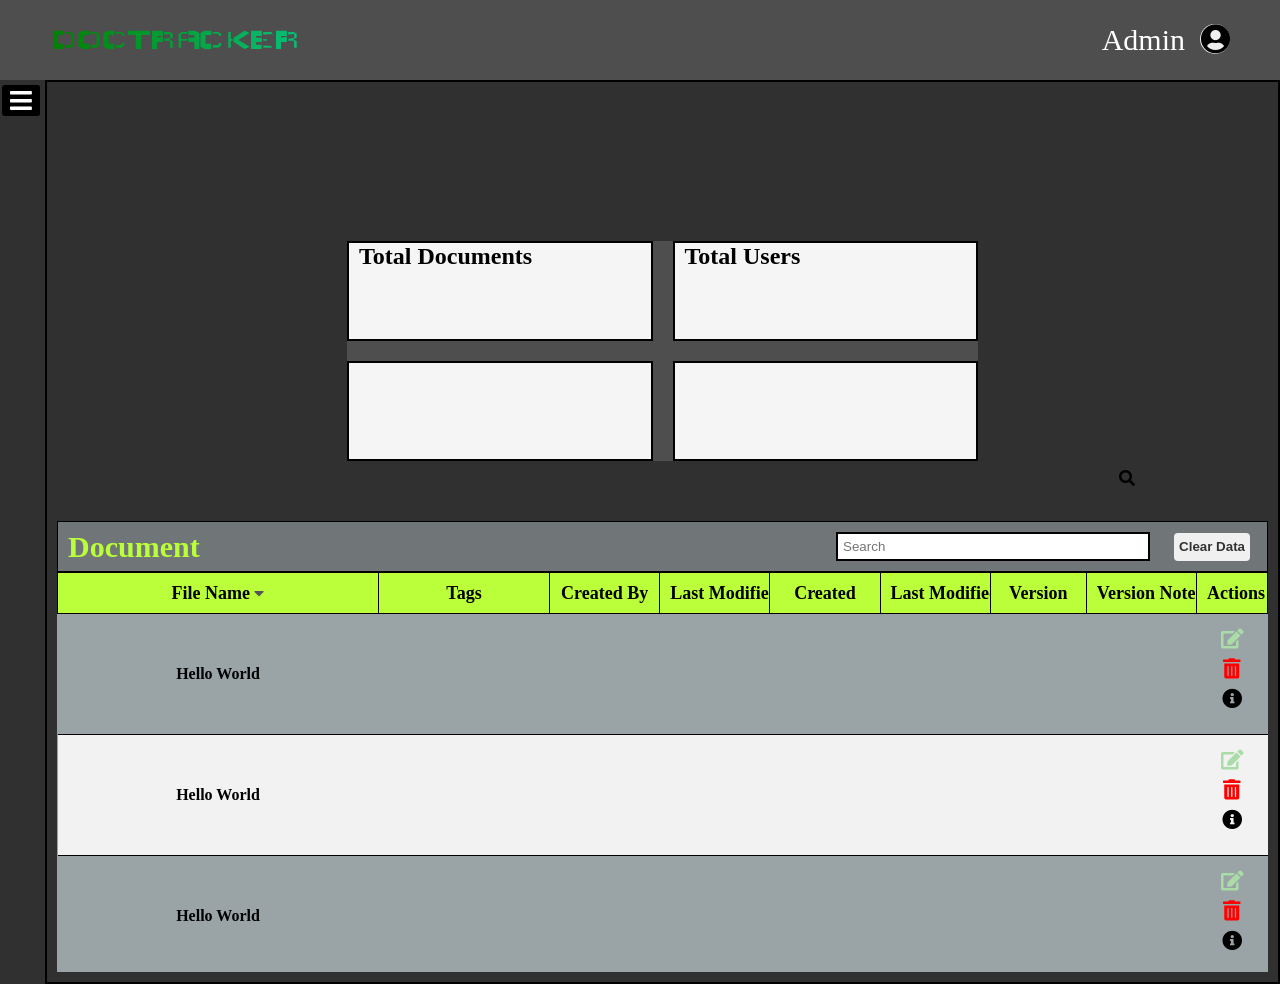
<file: django_main/document_tracker/templates/document_tracker/Front-end for Document_Tracker/Admin UI.html>
<!DOCTYPE html>
<html lang="en">
<head>
    <meta charset="UTF-8">
    <meta name="viewport" content="width=device-width, initial-scale=1.0">
    <link rel="stylesheet" href="https://cdnjs.cloudflare.com/ajax/libs/font-awesome/5.15.3/css/all.min.css">
    <link rel="stylesheet" href="Admin UI.css">
    <title>DocTrack.com</title>
</head>
<body>
    <div class="head-container">
        <div class="header"><h2>DOCTRACKER</h2>
            <div class="admin-btn">
                <p>Admin &nbsp;<button><i class="fas fa-user-circle"></i></button></p>
                <div class="admin-content">
                    <a href="#">Sign Out</a>
                </div>
            </div>
        </div>
    </div>
    <input type="checkbox" name="" id="check">
    <div class="sidebar-container">
      <label for="check">
        <span class="fas fa-times" id="times"></span>
        <span class="fas fa-bars" id="bars"></span>
      </label>
      <div class="head">Menu</div>
          <div class="import">
          <button type="button" class="import-btn">Import</button>
        </div>
          <div class="split-btn">
          <button type="button" class="export-btn" onclick="toggleExportOptions()">Export</button>
          <div id="exportOptions" class="dropdown">
            <button onclick="exportToPDF()">PDF</button>
            <button onclick="exportToWord()">Word</button>
          </div>
        </div>
    </div>
    <div class="main-container">
    <div class="grid-container">
        <main class="main-content">
          <div class="container"><h2>Total Documents</h2></div>
          <div class="container"><h2>Total Users</h2></div>
          <div class="container"></div>
          <div class="container"></div>
        </main>
        <div class="table-container">
          <table id="myTable">
            <thead>
              <tr>
                <th colspan="9">
                    <div class="table-header">
                        <div class="title">Document</div>
                        <div class="search-bar">
                            <input type="text" class="search-input" placeholder="Search" required/>
                            <i class="fas fa-search search-icon"></i>
                            <button class="clear-data-button">Clear Data</button>
                        </div>
                    </div>
                    <div class="table-scroll">
                        <table>
                            <thead>
                                <tr>
                                    <th style="width: 300px;">File Name
                                        <button onclick="toggleFilter()" id="filterButton"><i class="fa fa-caret-down filter-icon"></i></button>
                                    </th>
                                    <th style="width: 150px;">Tags</th>
                                    <th style="max-width: 75px;">Created By</th>
                                    <th style="max-width: 75px;">Last Modified By</th>
                                    <th style="max-width: 50px;">Created</th>
                                    <th style="max-width: 50px;">Last Modified</th>
                                    <th style="width: 75px;">Version</th>
                                    <th style="max-width: 200px;">Version Notes</th>
                                    <th style="width: 50px;">Actions</th>
                                </tr>
                            </thead>
                            <tbody>
                                <tr>
                                    <td>Hello World</td>
                                    <td></td>
                                    <td></td>
                                    <td></td>
                                    <td></td>
                                    <td></td>
                                    <td></td>
                                    <td></td>
                                    <td>
                                        <div class="btn-container">
                                            <button><i class="fas fa-edit lime-green-color"></i></button>
                                            <button><i class="fas fa-trash-alt red-color"></i></button>
                                            <button><i class="fas fa-info-circle black-color"></i></button>
                                        </div>
                                    </td>
                                </tr>
                                <tr>
                                    <td>Hello World</td>
                                    <td></td>
                                    <td></td>
                                    <td></td>
                                    <td></td>
                                    <td></td>
                                    <td></td>
                                    <td></td>
                                    <td>
                                        <div class="btn-container">
                                            <button><i class="fas fa-edit lime-green-color"></i></button>
                                            <button><i class="fas fa-trash-alt red-color"></i></button>
                                            <button><i class="fas fa-info-circle black-color"></i></button>
                                        </div>
                                    </td>
                                </tr>
                                <tr>
                                    <td>Hello World</td>
                                    <td></td>
                                    <td></td>
                                    <td></td>
                                    <td></td>
                                    <td></td>
                                    <td></td>
                                    <td></td>
                                    <td>
                                        <div class="btn-container">
                                            <button><i class="fas fa-edit lime-green-color"></i></button>
                                            <button><i class="fas fa-trash-alt red-color"></i></button>
                                            <button><i class="fas fa-info-circle black-color"></i></button>
                                        </div>
                                    </td>
                                </tr>
                                <tr>
                                    <td>Hello World</td>
                                    <td></td>
                                    <td></td>
                                    <td></td>
                                    <td></td>
                                    <td></td>
                                    <td></td>
                                    <td></td>
                                    <td>
                                        <div class="btn-container">
                                            <button><i class="fas fa-edit lime-green-color"></i></button>
                                            <button><i class="fas fa-trash-alt red-color"></i></button>
                                            <button><i class="fas fa-info-circle black-color"></i></button>
                                        </div>
                                    </td>
                                </tr>
                                <tr>
                                    <td>Hello World</td>
                                    <td></td>
                                    <td></td>
                                    <td></td>
                                    <td></td>
                                    <td></td>
                                    <td></td>
                                    <td></td>
                                    <td>
                                        <div class="btn-container">
                                            <button><i class="fas fa-edit lime-green-color"></i></button>
                                            <button><i class="fas fa-trash-alt red-color"></i></button>
                                            <button><i class="fas fa-info-circle black-color"></i></button>
                                        </div>
                                    </td>
                                </tr>
                                <tr>
                                    <td>Hello World</td>
                                    <td></td>
                                    <td></td>
                                    <td></td>
                                    <td></td>
                                    <td></td>
                                    <td></td>
                                    <td></td>
                                    <td>
                                        <div class="btn-container">
                                            <button><i class="fas fa-edit lime-green-color"></i></button>
                                            <button><i class="fas fa-trash-alt red-color"></i></button>
                                            <button><i class="fas fa-info-circle black-color"></i></button>
                                        </div>
                                    </td>
                                </tr>
                                <tr>
                                    <td>Hello World</td>
                                    <td></td>
                                    <td></td>
                                    <td></td>
                                    <td></td>
                                    <td></td>
                                    <td></td>
                                    <td></td>
                                    <td>
                                        <div class="btn-container">
                                            <button><i class="fas fa-edit lime-green-color"></i></button>
                                            <button><i class="fas fa-trash-alt red-color"></i></button>
                                            <button><i class="fas fa-info-circle black-color"></i></button>
                                        </div>
                                    </td>
                                </tr>
                                <tr>
                                    <td>Hello World</td>
                                    <td></td>
                                    <td></td>
                                    <td></td>
                                    <td></td>
                                    <td></td>
                                    <td></td>
                                    <td></td>
                                    <td>
                                        <div class="btn-container">
                                            <button><i class="fas fa-edit lime-green-color"></i></button>
                                            <button><i class="fas fa-trash-alt red-color"></i></button>
                                            <button><i class="fas fa-info-circle black-color"></i></button>
                                        </div>
                                    </td>
                                </tr>
                                <tr>
                                    <td>Hello World</td>
                                    <td></td>
                                    <td></td>
                                    <td></td>
                                    <td></td>
                                    <td></td>
                                    <td></td>
                                    <td></td>
                                    <td>
                                        <div class="btn-container">
                                            <button><i class="fas fa-edit lime-green-color"></i></button>
                                            <button><i class="fas fa-trash-alt red-color"></i></button>
                                            <button><i class="fas fa-info-circle black-color"></i></button>
                                        </div>
                                    </td>
                                </tr>
                                <tr>
                                    <td>Hello World</td>
                                    <td></td>
                                    <td></td>
                                    <td></td>
                                    <td></td>
                                    <td></td>
                                    <td></td>
                                    <td></td>
                                    <td>
                                        <div class="btn-container">
                                            <button><i class="fas fa-edit lime-green-color"></i></button>
                                            <button><i class="fas fa-trash-alt red-color"></i></button>
                                            <button><i class="fas fa-info-circle black-color"></i></button>
                                        </div>
                                    </td>
                                </tr>
                                <tr>
                                    <td>Hello World</td>
                                    <td></td>
                                    <td></td>
                                    <td></td>
                                    <td></td>
                                    <td></td>
                                    <td></td>
                                    <td></td>
                                    <td>
                                        <div class="btn-container">
                                            <button><i class="fas fa-edit lime-green-color"></i></button>
                                            <button><i class="fas fa-trash-alt red-color"></i></button>
                                            <button><i class="fas fa-info-circle black-color"></i></button>
                                        </div>
                                    </td>
                                </tr>
                                <tr>
                                    <td>Hello World</td>
                                    <td></td>
                                    <td></td>
                                    <td></td>
                                    <td></td>
                                    <td></td>
                                    <td></td>
                                    <td></td>
                                    <td>
                                        <div class="btn-container">
                                            <button><i class="fas fa-edit lime-green-color"></i></button>
                                            <button><i class="fas fa-trash-alt red-color"></i></button>
                                            <button><i class="fas fa-info-circle black-color"></i></button>
                                        </div>
                                    </td>
                                </tr>
                                <tr>
                                    <td>Hello World</td>
                                    <td></td>
                                    <td></td>
                                    <td></td>
                                    <td></td>
                                    <td></td>
                                    <td></td>
                                    <td></td>
                                    <td>
                                        <div class="btn-container">
                                            <button><i class="fas fa-edit lime-green-color"></i></button>
                                            <button><i class="fas fa-trash-alt red-color"></i></button>
                                            <button><i class="fas fa-info-circle black-color"></i></button>
                                        </div>
                                    </td>
                                </tr>
                                <tr>
                                    <td>Hello World</td>
                                    <td></td>
                                    <td></td>
                                    <td></td>
                                    <td></td>
                                    <td></td>
                                    <td></td>
                                    <td></td>
                                    <td>
                                        <div class="btn-container">
                                            <button><i class="fas fa-edit lime-green-color"></i></button>
                                            <button><i class="fas fa-trash-alt red-color"></i></button>
                                            <button><i class="fas fa-info-circle black-color"></i></button>
                                        </div>
                                    </td>
                                </tr>
                            </tbody>
                        </table>
                    </div>
                </th>
                </tr>
            </thead>
         </table>
        </div>
    </div>
</div>
</body>

<script>
    function toggleExportOptions() {
      var exportOptions = document.getElementById('exportOptions');
      if (exportOptions.style.display === 'block') {
        exportOptions.style.display = 'none';
      } else {
        exportOptions.style.display = 'block'
      }
    }

    var filterButton = document.getElementById('filterButton');
  var filterIcon = document.querySelector('.filter-icon');

  function toggleFilter() {
    if (filterIcon.classList.contains('up')) {
        filterIcon.classList.remove('up');
    } else {
        filterIcon.classList.add('up');
    }
  }

  </script>

</html>
</file>
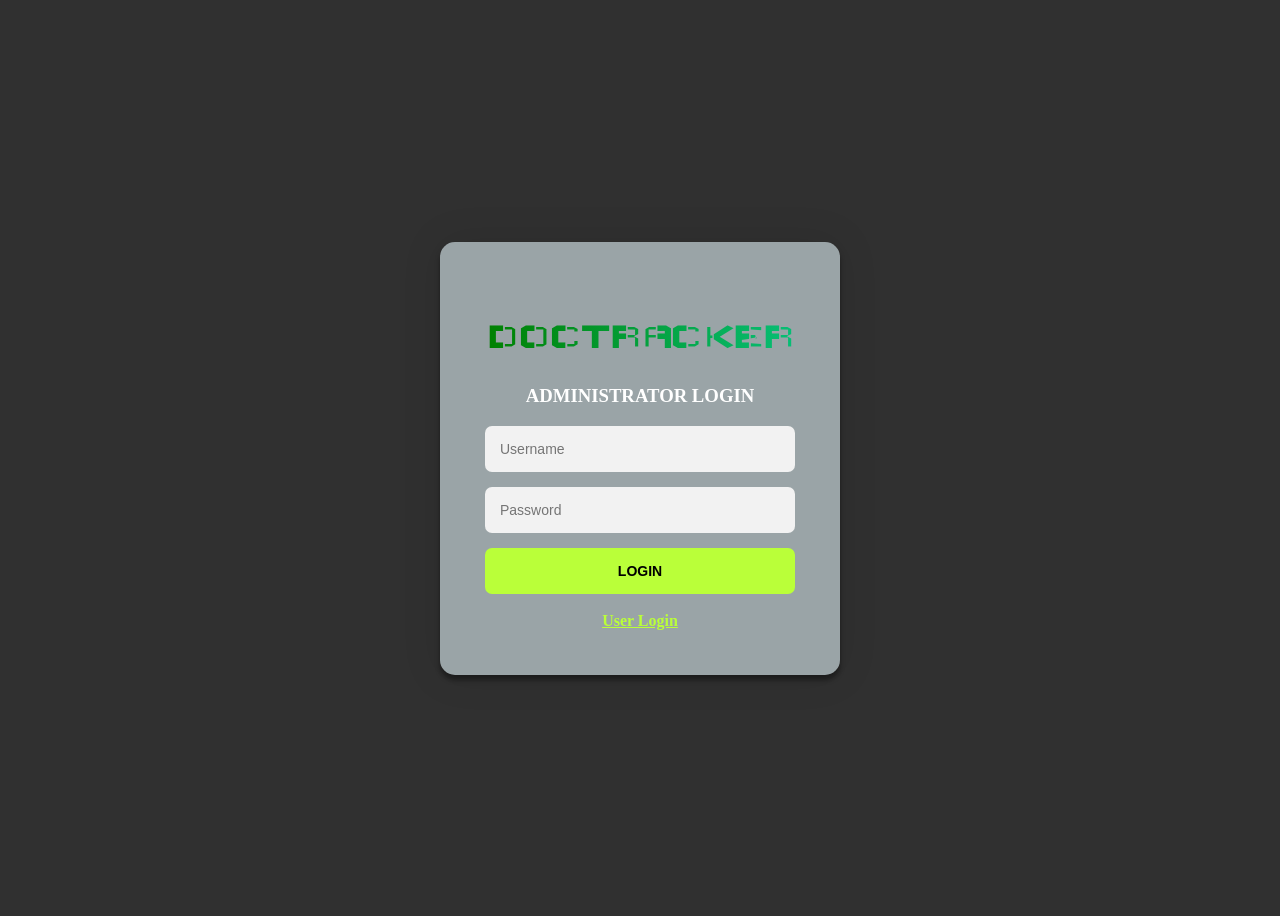
<file: django_main/document_tracker/templates/document_tracker/Front-end for Document_Tracker/Login Form admin.html>
<!DOCTYPE html>
<html lang="en">
<head>
    <meta charset="UTF-8">
    <meta name="viewport" content="width=device-width, initial-scale=1.0">
    <title>DTS.com</title>
    <link rel="stylesheet" href="https://cdnjs.cloudflare.com/ajax/libs/font-awesome/6.3.0/css/all.min.css"
          integrity="sha512-SzlrxWUlpfuzQ+pcUCosxcglQRNAq/DZjVsC0lE40xsADsfeQoEypE+enwcOiGjk/bSuGGKHEyjSoQ1zVisanQ=="
          crossorigin="anonymous" referrerpolicy="no-referrer" />
    <link rel="stylesheet" href="Login Form Admin.css">      
</head>
<body style="display: flex; align-items: center; justify-content: center;">
    <div class="login-page">
        <div class="form">
            <form class="login-form" method="post">
                <h2 class="text">DOCTRACKER</h2>
                <h3>ADMINISTRATOR LOGIN</h3>
                <input type="text" placeholder="Username" required/>
                <input type="password" placeholder="Password" required/>
                <button type="submit" name="send2 ">login</button>
                <br>
                <br>
                <a href="Login Form User.html">User Login</a>
            </form>
        </div>
    </div>
</body>
</html>
</file>
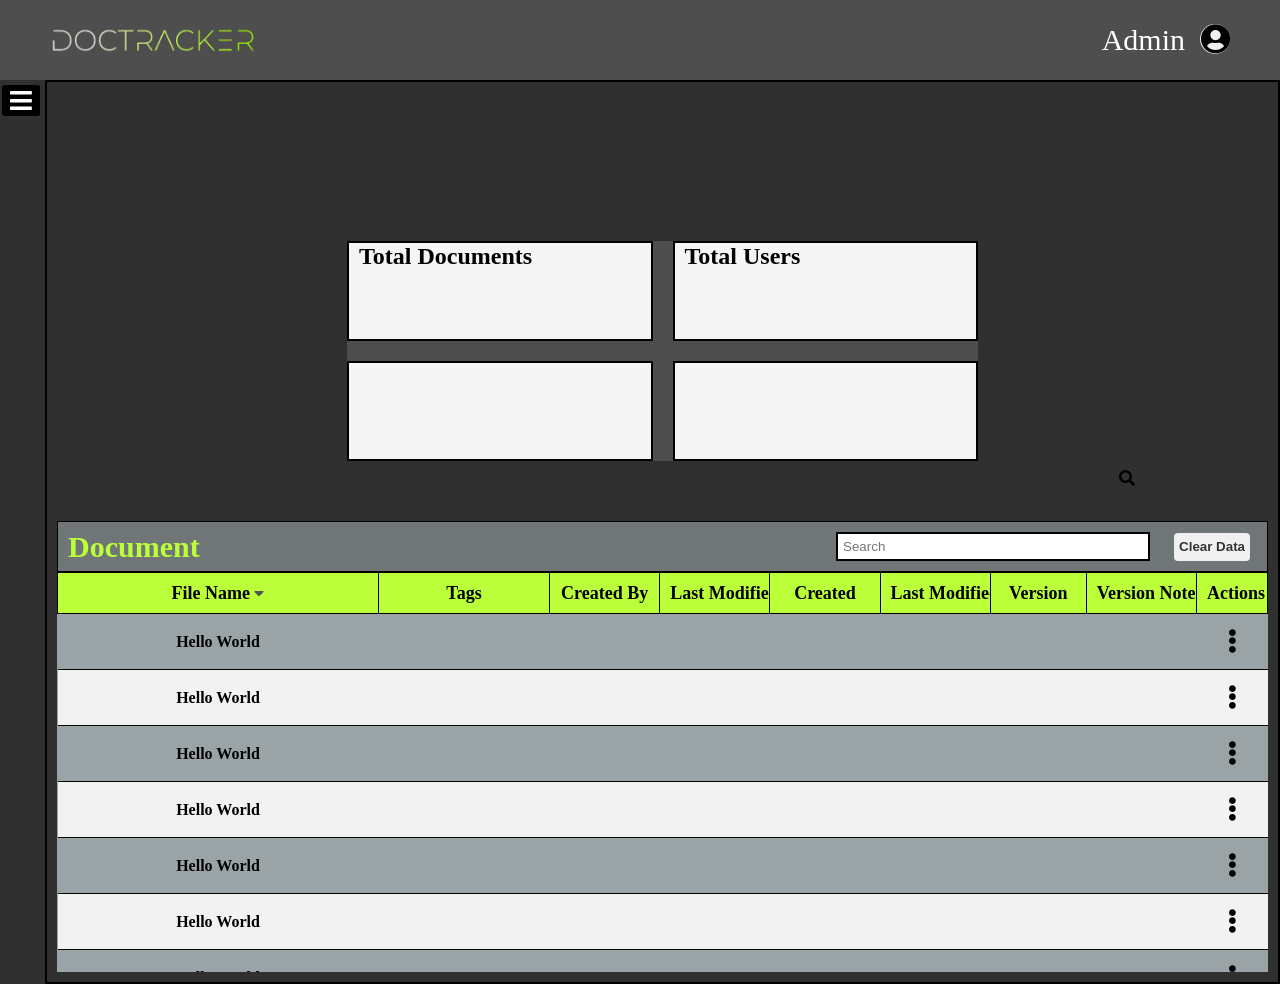
<file: django_main/document_tracker/templates/document_tracker/Front_end-for-document_tracker/Admin UI.html>
<!DOCTYPE html>
<html lang="en">
<head>
    <meta charset="UTF-8">
    <meta name="viewport" content="width=device-width, initial-scale=1.0">
    <link rel="stylesheet" href="https://cdnjs.cloudflare.com/ajax/libs/font-awesome/5.15.3/css/all.min.css">
    <link rel="stylesheet" href="Admin UI.css">
    <title>DocTrack.com</title>
</head>
<body>
    <div class="head-container">
        <div class="header"><h2><svg width="207" height="25" viewBox="0 0 207 25" fill="none" xmlns="http://www.w3.org/2000/svg" xmlns:xlink="http://www.w3.org/1999/xlink">
            <rect width="207" height="25" fill="url(#pattern0)"/>
            <defs>
            <pattern id="pattern0" patternContentUnits="objectBoundingBox" width="1" height="1">
            <use xlink:href="#image0_38_86" transform="matrix(0.00214592 0 0 0.0177682 0 -0.0774678)"/>
            </pattern>
            <image id="image0_38_86" width="466" height="65" xlink:href="[data-uri]"/>
            </defs>
            </svg>
            </h2>
            <div class="admin-btn">
                <p>Admin &nbsp;<button><i class="fas fa-user-circle"></i></button></p>
                <div class="admin-content">
                    <a href="#">Sign Out</a>
                </div>
            </div>
        </div>
    </div>
    <input type="checkbox" name="" id="check">
    <div class="sidebar-container">
      <label for="check">
        <span class="fas fa-times" id="times"></span>
        <span class="fas fa-bars" id="bars"></span>
      </label>
      <div class="head">Menu</div>
          <div class="import">
          <button type="button" class="import-btn">Import</button>
        </div>
          <div class="split-btn">
          <button type="button" class="export-btn" onclick="toggleExportOptions()">Export</button>
          <div id="exportOptions" class="dropdown">
            <button onclick="exportToPDF()">PDF</button>
            <button onclick="exportToWord()">Word</button>
          </div>
        </div>
    </div>
    <div class="main-container">
    <div class="grid-container">
        <main class="main-content">
          <div class="container"><h2>Total Documents</h2></div>
          <div class="container"><h2>Total Users</h2></div>
          <div class="container"></div>
          <div class="container"></div>
        </main>
        <div class="table-container">
          <table id="myTable">
            <thead>
              <tr>
                <th colspan="9">
                    <div class="table-header">
                        <div class="title">Document</div>
                        <div class="search-bar">
                            <input type="text" class="search-input" placeholder="Search">
                            <i class="fas fa-search search-icon"></i>
                            <button class="clear-data-button">Clear Data</button>
                        </div>
                    </div>
                    <div class="table-scroll">
                        <table>
                            <thead>
                                <tr>
                                    <th style="width: 300px;">File Name
                                        <button onclick="toggleFilter()" id="filterButton"><i class="fa fa-caret-down filter-icon"></i></button>
                                    </th>
                                    <th style="width: 150px;">Tags</th>
                                    <th style="max-width: 75px;">Created By</th>
                                    <th style="max-width: 75px;">Last Modified By</th>
                                    <th style="max-width: 50px;">Created</th>
                                    <th style="max-width: 50px;">Last Modified</th>
                                    <th style="width: 75px;">Version</th>
                                    <th style="max-width: 200px;">Version Notes</th>
                                    <th style="width: 50px;">Actions</th>
                                </tr>
                            </thead>
                            <tbody>
                                <tr>
                                    <td>Hello World</td>
                                    <td></td>
                                    <td></td>
                                    <td></td>
                                    <td></td>
                                    <td></td>
                                    <td></td>
                                    <td></td>
                                    <td>
                                        <div class="btn">
                                            <button class="ellipsis"><i class="fas fa-ellipsis-v"></i></button>
                                            <div class="ellipsis-ctn ctn-left-center-pos">
                                                <a href="#">Rename</a>
                                                <a href="#">Delete</a>
                                                <a href="#">File Info</a>
                                            </div>
                                        </div>
                                    </td>
                                </tr>
                                <tr>
                                    <td>Hello World</td>
                                    <td></td>
                                    <td></td>
                                    <td></td>
                                    <td></td>
                                    <td></td>
                                    <td></td>
                                    <td></td>
                                    <td>
                                        <div class="btn">
                                            <button class="ellipsis"><i class="fas fa-ellipsis-v"></i></button>
                                            <div class="ellipsis-ctn ctn-left-center-pos">
                                                <a href="#">Rename</a>
                                                <a href="#">Delete</a>
                                                <a href="#">File Info</a>
                                            </div>
                                        </div>
                                    </td>
                                </tr>
                                <tr>
                                    <td>Hello World</td>
                                    <td></td>
                                    <td></td>
                                    <td></td>
                                    <td></td>
                                    <td></td>
                                    <td></td>
                                    <td></td>
                                    <td>
                                        <div class="btn">
                                            <button class="ellipsis"><i class="fas fa-ellipsis-v"></i></button>
                                            <div class="ellipsis-ctn ctn-left-center-pos">
                                                <a href="#">Rename</a>
                                                <a href="#">Delete</a>
                                                <a href="#">File Info</a>
                                            </div>
                                        </div>
                                    </td>
                                </tr>
                                <tr>
                                    <td>Hello World</td>
                                    <td></td>
                                    <td></td>
                                    <td></td>
                                    <td></td>
                                    <td></td>
                                    <td></td>
                                    <td></td>
                                    <td>
                                        <div class="btn">
                                            <button class="ellipsis"><i class="fas fa-ellipsis-v"></i></button>
                                            <div class="ellipsis-ctn ctn-left-center-pos">
                                                <a href="#">Rename</a>
                                                <a href="#">Delete</a>
                                                <a href="#">File Info</a>
                                            </div>
                                        </div>
                                    </td>
                                </tr>
                                <tr>
                                    <td>Hello World</td>
                                    <td></td>
                                    <td></td>
                                    <td></td>
                                    <td></td>
                                    <td></td>
                                    <td></td>
                                    <td></td>
                                    <td>
                                        <div class="btn">
                                            <button class="ellipsis"><i class="fas fa-ellipsis-v"></i></button>
                                            <div class="ellipsis-ctn ctn-left-center-pos">
                                                <a href="#">Rename</a>
                                                <a href="#">Delete</a>
                                                <a href="#">File Info</a>
                                            </div>
                                        </div>
                                    </td>
                                </tr>
                                <tr>
                                    <td>Hello World</td>
                                    <td></td>
                                    <td></td>
                                    <td></td>
                                    <td></td>
                                    <td></td>
                                    <td></td>
                                    <td></td>
                                    <td>
                                        <div class="btn">
                                            <button class="ellipsis"><i class="fas fa-ellipsis-v"></i></button>
                                            <div class="ellipsis-ctn ctn-left-center-pos">
                                                <a href="#">Rename</a>
                                                <a href="#">Delete</a>
                                                <a href="#">File Info</a>
                                            </div>
                                        </div>
                                    </td>
                                </tr>
                                <tr>
                                    <td>Hello World</td>
                                    <td></td>
                                    <td></td>
                                    <td></td>
                                    <td></td>
                                    <td></td>
                                    <td></td>
                                    <td></td>
                                    <td>
                                        <div class="btn">
                                            <button class="ellipsis"><i class="fas fa-ellipsis-v"></i></button>
                                            <div class="ellipsis-ctn ctn-left-center-pos">
                                                <a href="#">Rename</a>
                                                <a href="#">Delete</a>
                                                <a href="#">File Info</a>
                                            </div>
                                        </div>
                                    </td>
                                </tr>
                                <tr>
                                    <td>Hello World</td>
                                    <td></td>
                                    <td></td>
                                    <td></td>
                                    <td></td>
                                    <td></td>
                                    <td></td>
                                    <td></td>
                                    <td>
                                        <div class="btn">
                                            <button class="ellipsis"><i class="fas fa-ellipsis-v"></i></button>
                                            <div class="ellipsis-ctn ctn-left-center-pos">
                                                <a href="#">Rename</a>
                                                <a href="#">Delete</a>
                                                <a href="#">File Info</a>
                                            </div>
                                        </div>
                                    </td>
                                </tr>
                                <tr>
                                    <td>Hello World</td>
                                    <td></td>
                                    <td></td>
                                    <td></td>
                                    <td></td>
                                    <td></td>
                                    <td></td>
                                    <td></td>
                                    <td>
                                        <div class="btn">
                                            <button class="ellipsis"><i class="fas fa-ellipsis-v"></i></button>
                                            <div class="ellipsis-ctn ctn-left-center-pos">
                                                <a href="#">Rename</a>
                                                <a href="#">Delete</a>
                                                <a href="#">File Info</a>
                                            </div>
                                        </div>
                                    </td>
                                </tr>
                                <tr>
                                    <td>Hello World</td>
                                    <td></td>
                                    <td></td>
                                    <td></td>
                                    <td></td>
                                    <td></td>
                                    <td></td>
                                    <td></td>
                                    <td>
                                        <div class="btn">
                                            <button class="ellipsis"><i class="fas fa-ellipsis-v"></i></button>
                                            <div class="ellipsis-ctn ctn-left-center-pos">
                                                <a href="#">Rename</a>
                                                <a href="#">Delete</a>
                                                <a href="#">File Info</a>
                                            </div>
                                        </div>
                                    </td>
                                </tr>
                                <tr>
                                    <td>Hello World</td>
                                    <td></td>
                                    <td></td>
                                    <td></td>
                                    <td></td>
                                    <td></td>
                                    <td></td>
                                    <td></td>
                                    <td>
                                        <div class="btn">
                                            <button class="ellipsis"><i class="fas fa-ellipsis-v"></i></button>
                                            <div class="ellipsis-ctn ctn-left-center-pos">
                                                <a href="#">Rename</a>
                                                <a href="#">Delete</a>
                                                <a href="#">File Info</a>
                                            </div>
                                        </div>
                                    </td>
                                </tr>
                                <tr>
                                    <td>Hello World</td>
                                    <td></td>
                                    <td></td>
                                    <td></td>
                                    <td></td>
                                    <td></td>
                                    <td></td>
                                    <td></td>
                                    <td>
                                        <div class="btn">
                                            <button class="ellipsis"><i class="fas fa-ellipsis-v"></i></button>
                                            <div class="ellipsis-ctn ctn-left-center-pos">
                                                <a href="#">Rename</a>
                                                <a href="#">Delete</a>
                                                <a href="#">File Info</a>
                                            </div>
                                        </div>
                                    </td>
                                </tr>
                                <tr>
                                    <td>Hello World</td>
                                    <td></td>
                                    <td></td>
                                    <td></td>
                                    <td></td>
                                    <td></td>
                                    <td></td>
                                    <td></td>
                                    <td>
                                        <div class="btn">
                                            <button class="ellipsis"><i class="fas fa-ellipsis-v"></i></button>
                                            <div class="ellipsis-ctn ctn-left-center-pos">
                                                <a href="#">Rename</a>
                                                <a href="#">Delete</a>
                                                <a href="#">File Info</a>
                                            </div>
                                        </div>
                                    </td>
                                </tr>
                                <tr>
                                    <td>Hello World</td>
                                    <td></td>
                                    <td></td>
                                    <td></td>
                                    <td></td>
                                    <td></td>
                                    <td></td>
                                    <td></td>
                                    <td>
                                        <div class="btn">
                                            <button class="ellipsis"><i class="fas fa-ellipsis-v"></i></button>
                                            <div class="ellipsis-ctn ctn-left-center-pos">
                                                <a href="#">Rename</a>
                                                <a href="#">Delete</a>
                                                <a href="#">File Info</a>
                                            </div>
                                        </div>
                                    </td>
                                </tr>
                            </tbody>
                        </table>
                    </div>
                </th>
                </tr>
            </thead>
         </table>
        </div>
    </div>
</div>
</body>

<script>
    function toggleExportOptions() {
      var exportOptions = document.getElementById('exportOptions');
      if (exportOptions.style.display === 'block') {
        exportOptions.style.display = 'none';
      } else {
        exportOptions.style.display = 'block'
      }
    }

    var filterButton = document.getElementById('filterButton');
  var filterIcon = document.querySelector('.filter-icon');

  function toggleFilter() {
    if (filterIcon.classList.contains('up')) {
        filterIcon.classList.remove('up');
    } else {
        filterIcon.classList.add('up');
    }
  }

  </script>

</html>
</file>
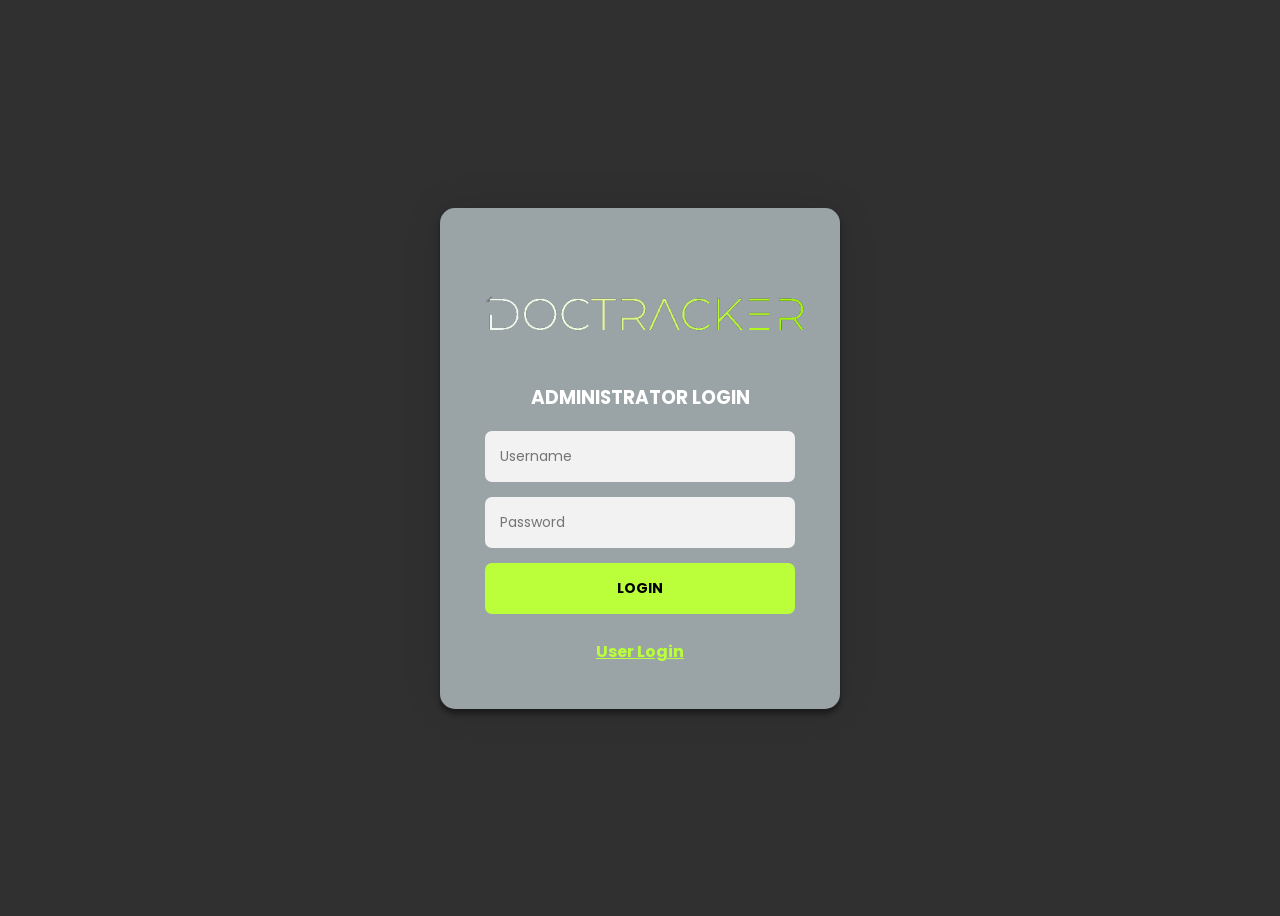
<file: django_main/document_tracker/templates/document_tracker/Front_end-for-document_tracker/Login Form Admin.html>
<!DOCTYPE html>
<html lang="en">
<head>
    <meta charset="UTF-8">
    <meta name="viewport" content="width=device-width, initial-scale=1.0">
    <title>DTS.com</title>
    <link rel="stylesheet" href="https://cdnjs.cloudflare.com/ajax/libs/font-awesome/6.3.0/css/all.min.css"
          integrity="sha512-SzlrxWUlpfuzQ+pcUCosxcglQRNAq/DZjVsC0lE40xsADsfeQoEypE+enwcOiGjk/bSuGGKHEyjSoQ1zVisanQ=="
          crossorigin="anonymous" referrerpolicy="no-referrer" />
    <link rel="stylesheet" href="Login Form Admin.css">      
</head>
<body style="display: flex; align-items: center; justify-content: center;">
    <div class="login-page">
        <div class="form">
            <form class="login-form" method="post">
                <h2 class="text"><svg width="324" height="44" viewBox="0 0 324 44" fill="none" xmlns="http://www.w3.org/2000/svg" xmlns:xlink="http://www.w3.org/1999/xlink">
                    <rect width="324" height="44" fill="url(#pattern0)"/>
                    <defs>
                    <pattern id="pattern0" patternContentUnits="objectBoundingBox" width="1" height="1">
                    <use xlink:href="#image0_10_55" transform="matrix(0.00214592 0 0 0.0158018 0 -0.0135583)"/>
                    </pattern>
                    <image id="image0_10_55" width="466" height="65" xlink:href="[data-uri]"/>
                    </defs>
                    </svg>
                    </h2>
                <h3>ADMINISTRATOR LOGIN</h3>
                <input type="text" placeholder="Username" required/>
                <input type="password" placeholder="Password" required/>
                <button type="submit" name="send2 ">login</button>
                <br>
                <br>
                <a href="Login Form User.html">User Login</a>
            </form>
        </div>
    </div>
</body>
</html>
</file>
<file: django_main/document_tracker/templates/document_tracker/Front-end for Document_Tracker/Admin UI.css>
@import url('https://fonts.googleapis.com/css2?family=Bebas+Neue&family=Kanit:wght@600&family=Roboto:wght@500;700&family=Wallpoet&display=swap');

* {
    margin: 0;
    padding: 0;
}
body {
    background: #303030;
    overflow: hidden;
}
.head-container {
    display: flex;
    justify-content: center;
    align-items: center;
}
.header {
    display: flex;
    width: 100%;
    top: 0;
    height: 80px;
    position: relative;
    background: #4e4e4e;
    justify-content: space-between;
}
.header h2 {
    font-size: 30px;
    text-transform: uppercase;
    color: white;
    text-align: left;
    margin-top: 25px;
    margin-left: 50px;
    font-family: 'Wallpoet', sans-serif;
    background: linear-gradient(90deg, green, #07bf76, #BAFF39,  white, #f2f2f2);
    background-size: 400%;
    -webkit-background-clip: text;
    background-clip: text;
    -webkit-text-fill-color: transparent;
    animation: animate 10s linear infinite;
}
@keyframes animate {
  0% {
      background-position: 0%;
  }

  100% {
      background-position: 400%;
  }
}
.admin-btn {
    position: relative;
    display: inline-block;
    margin: 22.5px 50px 20px 20px;
}
.admin-btn p {
    font-size: 30px;
    text-indent: 10px;
    text-decoration: none;
    cursor: default;
    color: white;
}
.admin-btn button {
    height: 30px;
    width: 30px;
    border-radius: 50%;
    border: none;
}
.admin-btn .fas {
    font-size: 30px;
}
.admin-content {
    position: absolute;
    right: 0;
    display: none;
    background-color: white;
    min-width: 100px;
    box-shadow: 0px 8px 16px 0px rgba(0, 0, 0, 0.2);
    z-index: 2;
}
.admin-btn:hover .admin-content{
    display: block;
}
.admin-content a {
    color: black;
    padding: 12px 16px;
    text-decoration: none;
    display: block;
}
.admin-content a:hover {
    background-color: #ddd;
}
.main-container {
  border: 2px solid black;
  margin-left: 45px;
}
.sidebar-container {
  height: 100%;
  width: 200px;
  position: absolute;
  background-color: rgba(0, 0, 0, 0.5);
  z-index: 2;
  transition: 0.5s ease;
  transform: translateX(-200px);
}
.sidebar-container .head {
  color: black;
  font-size: 30px;
  font-weight: bolder;
  padding: 30px;
  text-transform: uppercase;
  text-align: center;
  letter-spacing: 3px;
  background: rgba(186, 255, 57, 0.8);
}
.import-btn {
  display: block;
  width: 145px;
  height: 40px;
  border: none;
  margin-bottom: 10px;
  gap: 10px;
  margin-top: 15px;
  margin-left: 25px;
  font-size: 20px;
  cursor: pointer;
}
.export-btn {
  display: block;
  width: 145px;
  height: 40px;
  border: none;
  border-radius: 3px;
  margin-bottom: 10px;
  gap: 10px;
  margin-top: 15px;
  margin-left: 25px;
  font-size: 20px;
  cursor: pointer;
  text-align: center;
}
input[type="checkbox"] {
  display: none;
  appearance: none;
  visibility: hidden
}
span {
  position: absolute;
  right: -40px;
  top: 5px;
  font-size: 25px;
  border-radius: 3px;
  color: #fff;
  padding: 3px 8px;
  cursor: pointer;
  background: #000;
}
#bars {
  background: black;
}
#check:checked ~ .sidebar-container {
  transform: translateX(0);
}
#check:checked ~ .sidebar-container #bars {
  display: none;
}
.split-btn {
  display: flex;
}
.split-btn button {
  font-size: 1em;
  background-color: rgba(0, 0, 0, 0.5);
  color: #fff;
  border-style: none;
  padding: 8px 16px;
  border-radius: 4px 4px 4px 4px;
  cursor: pointer;
  font-weight: bolder;
}
.split-btn .dropdown {
  display: none;
  position: absolute;
  width: 145px;
  box-shadow: 0px 8px 16px 0px rgba(0, 0, 0, 0.2);
  z-index: 1;
  margin-left: 25px;
  margin-top: 60px;
}
.split-btn .dropdown button {
  background-color: #f9f9f9;
  color: black;
  width: 100%;
  text-align: center;
  padding: 12px 16px;
  border: none;
  cursor: pointer;
}

.import {
  display: flex;
}
.import button {
  font-size: 1em;
  background-color: rgba(0, 0, 0, 0.5);
  color: #fff;
  border-style: none;
  padding: 8px 16px;
  border-radius: 4px 4px 4px 4px;
  font-weight: bolder;
}
.grid-container {
    display: grid;
    grid-template-areas:
      "navbar"
      "main"
      "table";
    grid-template-rows: 1fr 1fr;
    grid-gap: 10px;
    height: 100vh;
  }
  


  .main-content {
    grid-area: main;
    background-color: #4e4e4e;
    display: grid;
    grid-template-columns: repeat(2, minmax(100px, 1fr));
    grid-template-rows: repeat(2, minmax(100px, 1fr));
    grid-gap: 20px;
    margin-right: 300px;
    margin-left: 300px;
    margin-top: 80px;
    margin-bottom: 40px;
  }
  
  .container {
    background-color: #f5f5f5;
    border: 2px solid black;
  }
  .container h2 {
    margin-left: 10px;
  }
  
  .table-container {
    grid-area: table;
    background-color: #303030;
    padding: 10px;
    overflow: hidden ;
  }
  .table-container table {
    width: 100%;
    border-collapse: collapse;
  }
  .table-header {
    background-color: #707677;
    border: 1px solid black;
  }
  .title {
    font-weight: bolder;
    font-size: 30px;
    margin-left: 10px;
    color: #BAFF39;
  }
  .table-container .table-header {
    display: flex;
    justify-content: space-between;
    align-items: center;
  }
  
  .search-bar {
    margin-left: 10px;
    margin-right: 17px;
    margin-top: 10px;
    margin-bottom: 10px;
  }
  .search-input {
    width: 300px;
    padding: 5px;
    border: 2px solid black;
    margin-right: 20px;
    outline: #000;
  }
.search-icon {
    position: absolute;
    right: 145px;
    top: 235px;
    transform: translateY(235px);
}
  .clear-data-button {
    height: 28px;
    padding: 5px;
    border: none;
    border-radius: 4px;
    background-color: #f0f0f0;
    color: #333;
    cursor: pointer;
    font-weight: bolder;
   }
   
   .clear-data-button:hover {
    background-color: #e0e0e0;
   }
  .table-scroll {
    max-height: 400px;
    overflow-y: auto;
  }
  .table-scroll table {
    width: 100%;
    border-collapse: collapse;
    table-layout: fixed;
    background-color: #9aa4a7;
  }
  .table-scroll td {
    padding: 15px;
    text-align: center;
    border-bottom: 1px solid black;
  }
  .table-scroll thead th {
    background-color: #BAFF39;
    position: sticky;
    top: 0;
    font-size: 18px;
    text-align: center;
    word-wrap: break-word;
    white-space: nowrap;
    padding-left: 10px;
    padding-right: 10px;
    border: 1px solid black;
    height: 40px;
    z-index: 1;
  }
  tr:nth-child(even) {
    background-color: #f2f2f2;
  }
  .table-scroll button {
    background-color: transparent;
    border: none;
    cursor: pointer;
 }
 .filter-icon {
    font-size: 16px;
    color: #555;
 }
 .filter-icon.up {
    transform: rotate(180deg);
 }
 .btn-container {
  background: none;
  border: none;
  position: relative;
  display: flex;
  flex-direction: column;
  align-items: center;
  justify-content: space-between;
}
.btn-container .fas {
  font-size: 20px;
}
.btn-container button {
  text-align: center;
  margin-bottom: 10px;
}
.lime-green-color {
  color: #aadca7;
}
.red-color {
  color: red;
}
.black-color  {
  color: black;
}
</file>
<file: django_main/document_tracker/templates/document_tracker/Front-end for Document_Tracker/Login Form Admin.css>
@import url('https://fonts.googleapis.com/css2?family=Bebas+Neue&family=Kanit:wght@600&family=Roboto:wght@500;700&family=Wallpoet&display=swap');

body{
    height: 100vh;
    overflow: hidden;
    font-family: "Poppins";
  background: #303030;
}
.login-page {
  width: 400px;
  padding: 8% 0 0;
  margin: auto;
}
.form {
  position: relative;
  z-index: 1;
  background: #9AA4A7;
  max-width: 400px;
  margin: 0 auto 100px;
  padding: 45px;
  text-align: center;
  border-radius: 15px;
  box-shadow: 0 0 40px 0 rgba(0, 0, 0, 0.10), 0 5px 5px 0 rgba(0, 0, 0, 0.40);
}
.form input {
  font-family: "Poppins", sans-serif;
  outline: 0;
  background: #f2f2f2;
  width: 100%;
  border: 0;
  border-radius: 7px;
  margin: 0 0 15px;
  padding: 15px;
  box-sizing: border-box;
  font-size: 14px;
  
}
.form button {
  font-family: "Poppins", sans-serif;
  text-transform: uppercase;
  outline: 0;
  background: #BAFF39;
  width: 100%;
  border: 0;
  padding: 15px;
  color: black;
  border-radius: 7px;
  font-size: 14px;
  -webkit-transition: all 0.3 ease;
  transition: all 0.3 ease;
  cursor: pointer;
  font-weight: bolder;
}
.form button:hover,.form button:active,.form button:focus {
  background: #f2f2f2;
}

.text {
  font-family: 'Wallpoet', sans-serif;
  font-size: 37px;
  background: linear-gradient(90deg, green, #07bf76, #BAFF39,  white, #f2f2f2);
  background-size: 400%;
  -webkit-background-clip: text;
  background-clip: text;
  -webkit-text-fill-color: transparent;
  animation: animate 10s linear infinite;
}
@keyframes animate {
0% {
    background-position: 0%;
}

100% {
    background-position: 400%;
}
}

h3 {
  color: white;
  font-family: 'Poppins' sans-serif;
}

a {
  color: #BAFF39;
  font-weight: bolder;
}
</file>
<file: django_main/document_tracker/templates/document_tracker/Front_end-for-document_tracker/Admin UI.css>
* {
    margin: 0;
    padding: 0;
}
body {
    background: #303030;
    overflow: hidden;
}
.head-container {
    display: flex;
    justify-content: center;
    align-items: center;
}
.header {
    display: flex;
    width: 100%;
    top: 0;
    height: 80px;
    position: relative;
    background: #4e4e4e;
    justify-content: space-between;
}
.header h2 {
    font-size: 40px;
    text-transform: uppercase;
    color: white;
    text-align: left;
    margin-top: 15px;
    margin-left: 50px;
}
.admin-btn {
    position: relative;
    display: inline-block;
    margin: 22.5px 50px 20px 20px;
}
.admin-btn p {
    font-size: 30px;
    text-indent: 10px;
    text-decoration: none;
    cursor: default;
    color: white;
}
.admin-btn button {
    height: 30px;
    width: 30px;
    border-radius: 50%;
    border: none;
}
.admin-btn .fas {
    font-size: 30px;
}
.admin-content {
    position: absolute;
    right: 0;
    display: none;
    background-color: white;
    min-width: 100px;
    box-shadow: 0px 8px 16px 0px rgba(0, 0, 0, 0.2);
    z-index: 2;
}
.admin-btn:hover .admin-content{
    display: block;
}
.admin-content a {
    color: black;
    padding: 12px 16px;
    text-decoration: none;
    display: block;
}
.admin-content a:hover {
    background-color: #ddd;
}
.main-container {
  border: 2px solid black;
  margin-left: 45px;
}
.sidebar-container {
  height: 100%;
  width: 200px;
  position: absolute;
  background-color: rgba(0, 0, 0, 0.5);
  z-index: 2;
  transition: 0.5s ease;
  transform: translateX(-200px);
}
.sidebar-container .head {
  color: black;
  font-size: 30px;
  font-weight: bolder;
  padding: 30px;
  text-transform: uppercase;
  text-align: center;
  letter-spacing: 3px;
  background: rgba(186, 255, 57, 0.8);
}
.import-btn {
  display: block;
  width: 145px;
  height: 40px;
  border: none;
  margin-bottom: 10px;
  gap: 10px;
  margin-top: 15px;
  margin-left: 25px;
  font-size: 20px;
  cursor: pointer;
}
.export-btn {
  display: block;
  width: 145px;
  height: 40px;
  border: none;
  border-radius: 3px;
  margin-bottom: 10px;
  gap: 10px;
  margin-top: 15px;
  margin-left: 25px;
  font-size: 20px;
  cursor: pointer;
  text-align: center;
}
input[type="checkbox"] {
  display: none;
  appearance: none;
  visibility: hidden
}
span {
  position: absolute;
  right: -40px;
  top: 5px;
  font-size: 25px;
  border-radius: 3px;
  color: #fff;
  padding: 3px 8px;
  cursor: pointer;
  background: #000;
}
#bars {
  background: black;
}
#check:checked ~ .sidebar-container {
  transform: translateX(0);
}
#check:checked ~ .sidebar-container #bars {
  display: none;
}
.split-btn {
  display: flex;
}
.split-btn button {
  font-size: 1em;
  background-color: rgba(0, 0, 0, 0.5);
  color: #fff;
  border-style: none;
  padding: 8px 16px;
  border-radius: 4px 4px 4px 4px;
  cursor: pointer;
  font-weight: bolder;
}
.split-btn .dropdown {
  display: none;
  position: absolute;
  width: 145px;
  box-shadow: 0px 8px 16px 0px rgba(0, 0, 0, 0.2);
  z-index: 1;
  margin-left: 25px;
  margin-top: 60px;
}
.split-btn .dropdown button {
  background-color: #f9f9f9;
  color: black;
  width: 100%;
  text-align: center;
  padding: 12px 16px;
  border: none;
  cursor: pointer;
}

.import {
  display: flex;
}
.import button {
  font-size: 1em;
  background-color: rgba(0, 0, 0, 0.5);
  color: #fff;
  border-style: none;
  padding: 8px 16px;
  border-radius: 4px 4px 4px 4px;
  font-weight: bolder;
}
.grid-container {
    display: grid;
    grid-template-areas:
      "navbar"
      "main"
      "table";
    grid-template-rows: 1fr 1fr;
    grid-gap: 10px;
    height: 100vh;
  }
  


  .main-content {
    grid-area: main;
    background-color: #4e4e4e;
    display: grid;
    grid-template-columns: repeat(2, minmax(100px, 1fr));
    grid-template-rows: repeat(2, minmax(100px, 1fr));
    grid-gap: 20px;
    margin-right: 300px;
    margin-left: 300px;
    margin-top: 80px;
    margin-bottom: 40px;
  }
  
  .container {
    background-color: #f5f5f5;
    border: 2px solid black;
  }
  .container h2 {
    margin-left: 10px;
  }
  
  .table-container {
    grid-area: table;
    background-color: #303030;
    padding: 10px;
    overflow: hidden ;
  }
  .table-container table {
    width: 100%;
    border-collapse: collapse;
  }
  .table-header {
    background-color: #707677;
    border: 1px solid black;
  }
  .title {
    font-weight: bolder;
    font-size: 30px;
    margin-left: 10px;
    color: #BAFF39;
  }
  .table-container .table-header {
    display: flex;
    justify-content: space-between;
    align-items: center;
  }
  
  .search-bar {
    margin-left: 10px;
    margin-right: 17px;
    margin-top: 10px;
    margin-bottom: 10px;
  }
  .search-input {
    width: 300px;
    padding: 5px;
    border: 2px solid black;
    margin-right: 20px;
    outline: #000;
  }
.search-icon {
    position: absolute;
    right: 145px;
    top: 235px;
    transform: translateY(235px);
}
  .clear-data-button {
    height: 28px;
    padding: 5px;
    border: none;
    border-radius: 4px;
    background-color: #f0f0f0;
    color: #333;
    cursor: pointer;
    font-weight: bolder;
   }
   
   .clear-data-button:hover {
    background-color: #e0e0e0;
   }
  .table-scroll {
    max-height: 400px;
    overflow-y: auto;
  }
  .table-scroll table {
    width: 100%;
    border-collapse: collapse;
    table-layout: fixed;
    background-color: #9aa4a7;
  }
  .table-scroll td {
    padding: 15px;
    text-align: center;
    border-bottom: 1px solid black;
  }
  .table-scroll thead th {
    background-color: #BAFF39;
    position: sticky;
    top: 0;
    font-size: 18px;
    text-align: center;
    word-wrap: break-word;
    white-space: nowrap;
    padding-left: 10px;
    padding-right: 10px;
    border: 1px solid black;
    height: 40px;
    z-index: 1;
  }
  tr:nth-child(even) {
    background-color: #f2f2f2;
  }
  .table-scroll button {
    background-color: transparent;
    border: none;
    cursor: pointer;
 }
 .filter-icon {
    font-size: 16px;
    color: #555;
 }
 .filter-icon.up {
    transform: rotate(180deg);
 }
  .btn {
    background: none;
    border: none;
    position: relative;
    display: inline-block;
  }
  .btn .fas {
    font-size: 24px;
  }
  .ellipsis-ctn {
    display: none;
    position: absolute;
    background-color: #f9f9f9;
    min-width: 160px;
    box-shadow: 0px 8px 16px 0px rgba(0, 0, 0, 0.2);
    z-index: 1;
  }
  .ellipsis-ctn.ctn-left-center-pos {
    right: 100%;
    top: 50%;
    transform: translateY(-50%);
  }
  .ellipsis-ctn a {
    color: black;
    padding: 12px 16px;
    text-decoration: none;
    display: block;
  }
  .ellipsis-ctn a:hover {
    background-color: #f1f1f1;
  }
  .ellipsis:focus + .ellipsis-ctn {
    display: block;
  }
  .ellipsis {
    background-color: transparent;
    border: none;
    cursor: pointer;
  }
</file>
<file: django_main/document_tracker/templates/document_tracker/Front_end-for-document_tracker/Login Form Admin.css>
@import url(https://fonts.googleapis.com/css?family=Poppins:300);

body{
    height: 100vh;
    overflow: hidden;
    font-family: "Poppins";
  background: #303030;
}
.login-page {
  width: 400px;
  padding: 8% 0 0;
  margin: auto;
}
.form {
  position: relative;
  z-index: 1;
  background: #9AA4A7;
  max-width: 400px;
  margin: 0 auto 100px;
  padding: 45px;
  text-align: center;
  border-radius: 15px;
  box-shadow: 0 0 40px 0 rgba(0, 0, 0, 0.10), 0 5px 5px 0 rgba(0, 0, 0, 0.40);
}
.form input {
  font-family: "Poppins", sans-serif;
  outline: 0;
  background: #f2f2f2;
  width: 100%;
  border: 0;
  border-radius: 7px;
  margin: 0 0 15px;
  padding: 15px;
  box-sizing: border-box;
  font-size: 14px;
  
}
.form button {
  font-family: "Poppins", sans-serif;
  text-transform: uppercase;
  outline: 0;
  background: #BAFF39;
  width: 100%;
  border: 0;
  padding: 15px;
  color: black;
  border-radius: 7px;
  font-size: 14px;
  -webkit-transition: all 0.3 ease;
  transition: all 0.3 ease;
  cursor: pointer;
  font-weight: bolder;
}
.form button:hover,.form button:active,.form button:focus {
  background: #f2f2f2;
}

.text {
    font-family: 'Segoe UI', Tahoma, Geneva, Verdana, sans-serif;
    font-weight: bolder;
    font-size: 45px;
    background-image: linear-gradient(90deg, white, #BAFF39);
    -webkit-background-clip: text;
    background-clip: text;
    -webkit-text-fill-color: transparent;
}

h3 {
  color: white;
}

a {
  color: #BAFF39;
  font-weight: bolder;
}
</file>
